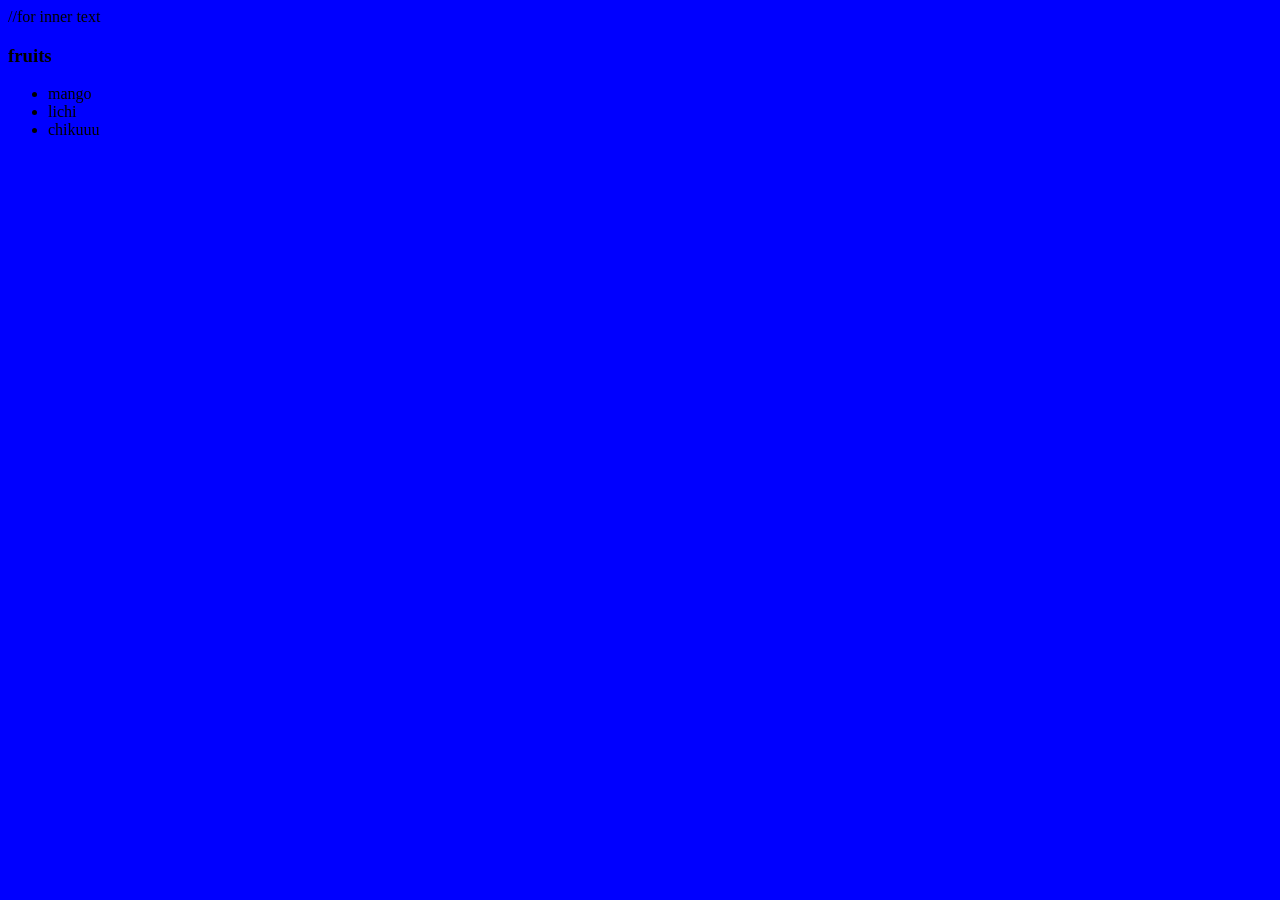
<file: basic dom/index.html>
<!DOCTYPE html>
<html lang="en">
<head>
    <meta charset="UTF-8">
    <meta name="viewport" content="width=device-width, initial-scale=1.0">
    <title>js with apna college</title>
    <link rel="stylesheet" href="style.css">
    
</head>
<body>

    //for inner text
    <div>
        <h3>fruits</h3>
        <ul>
            <li>mango</li>
            <li>lichi</li>
            <li>chikuuu</li>
        </ul>
    </div>



 
    <!-- <div>abcd</div>
     <h1 id = "heading">DOM by apna college</h1>
    <h1 id ="heading2">javascript</h1> 
     <h1 class= "heading">DOM by apna college</h1>
    <h1 class ="heading">javascript</h1>
    <h4>hii this side shreya dubey</h4>
    <p>Lorem ipsum dolor sit amet.</p>
    <P>2ND Paragraph                   </P>
    <button>Click</button> -->
    <script src="script.js"></script> 


</body>
</html>
</file>
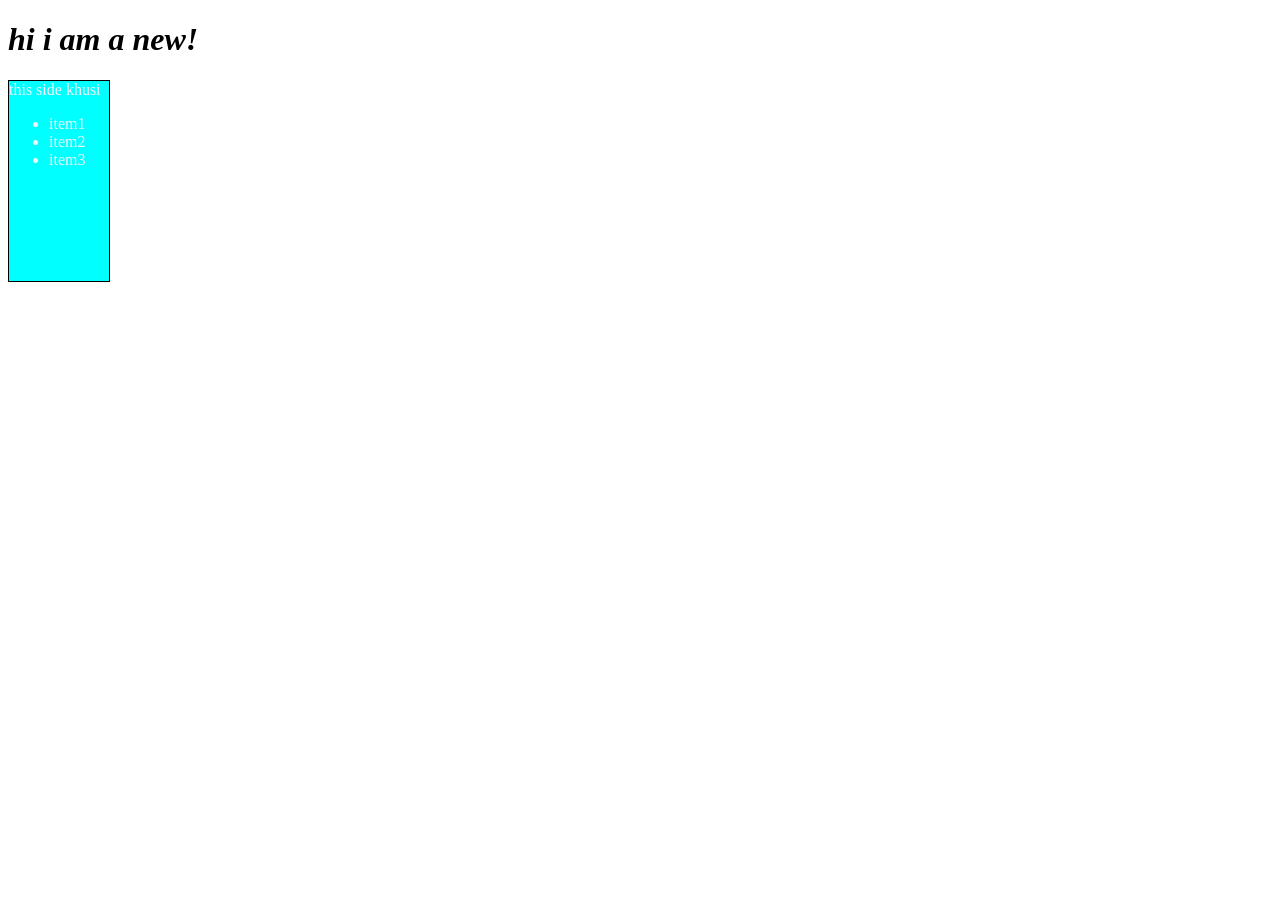
<file: part2 dom/index.html>
<!DOCTYPE html>
<html lang="en">

<head>
    <meta charset="UTF-8">
    <meta name="viewport" content="width=device-width, initial-scale=1.0">
    <title>Dom Part2</title>
    <link rel="stylesheet" href="style.css">

</head>

<body>

    <div id="box">this side khusi
        <ul>
            <li>item1</li>
            <li>item2</li>
            <li>item3</li>
        </ul>
    </div>
    <p class="para">this is simplee line</p>




    <script src="script.js"></script>
</body>

</html>
</file>
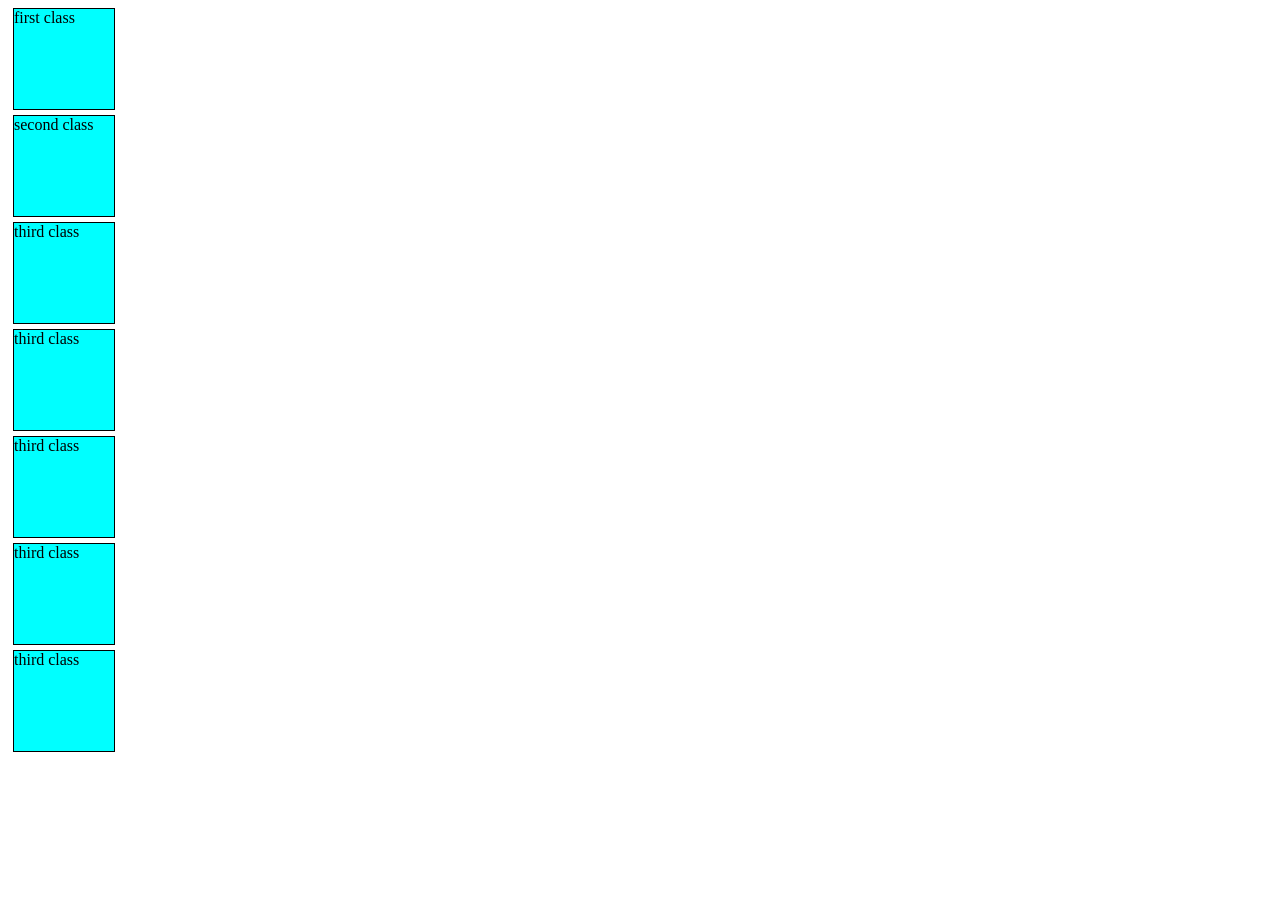
<file: qus2/index.html>
<!DOCTYPE html>
<html lang="en">
<head>
    <meta charset="UTF-8">
    <meta name="viewport" content="width=device-width, initial-scale=1.0">
    <title>QUESTION NUMBER 2 </title>
    <link rel="stylesheet" href="style.css">
</head>
<body>
    <div class = "box">first class</div>
    <div class = "box">second class</div>
    <div class = "box">third class</div>
     <div class = "box">third class</div>
     <div class = "box">third class</div>
     <div class = "box">third class</div>
     <div class = "box">third class</div>
    <script src="script.js"></script>

</body>
</html>
</file>
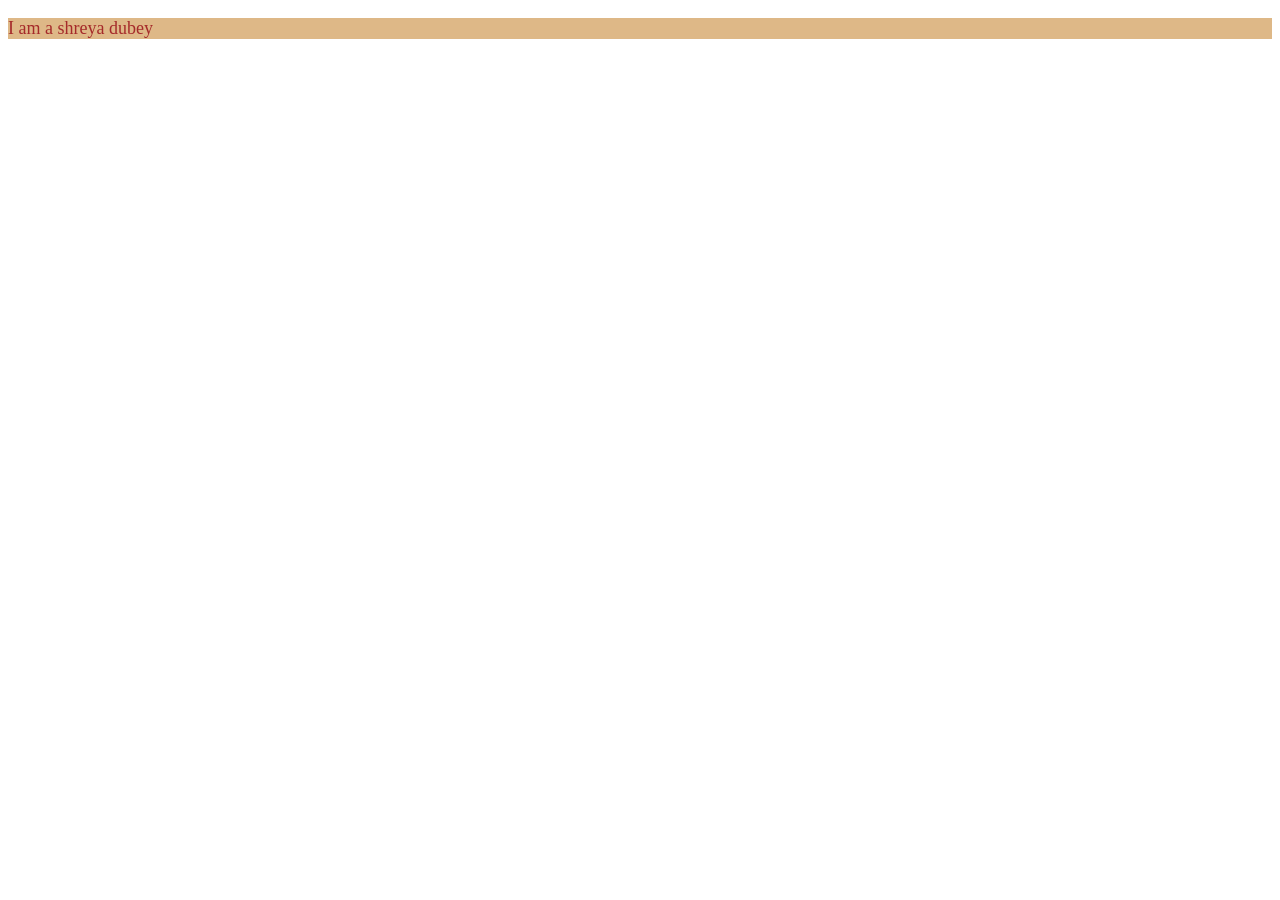
<file: part2 dom/practice qus/qus2/index.html>
<!DOCTYPE html>
<html lang="en">
<head>
    <meta charset="UTF-8">
    <meta name="viewport" content="width=device-width, initial-scale=1.0">
    <title>Document</title>
    <link rel="stylesheet" href="style.css">

</head>
<body>
    <p class = "myclass"> I am a shreya dubey</p>
    
    <script src="script.js"></script>
</html>
</file>
<file: basic dom/style.css>
/* #heading{
    color: aqua;
    text-decoration: dotted;
} */
 .heading{
    color: rgb(149, 255, 0);
    text-decoration: dotted;
}

body{
    background-color: blue;
}

button{
    background-color: blueviolet;
}
</file>
<file: part2 dom/style.css>
#box {
    height: 200px;
    width: 100px;
    background-color: aqua;
    color: aliceblue;
    border: 1px solid black;
}
</file>
<file: qus2/style.css>
.box {
    height: 100px;
    width: 100px;
    border: 1px solid black;
    margin : 5px;
    background-color: aqua;

}
</file>
<file: part2 dom/practice qus/qus2/style.css>
.myclass{
    background-color: burlywood;
    color: brown;
    size: 20;
    font-size: large;
}

.newClass {
    background-color: aquamarine;
}
</file>
